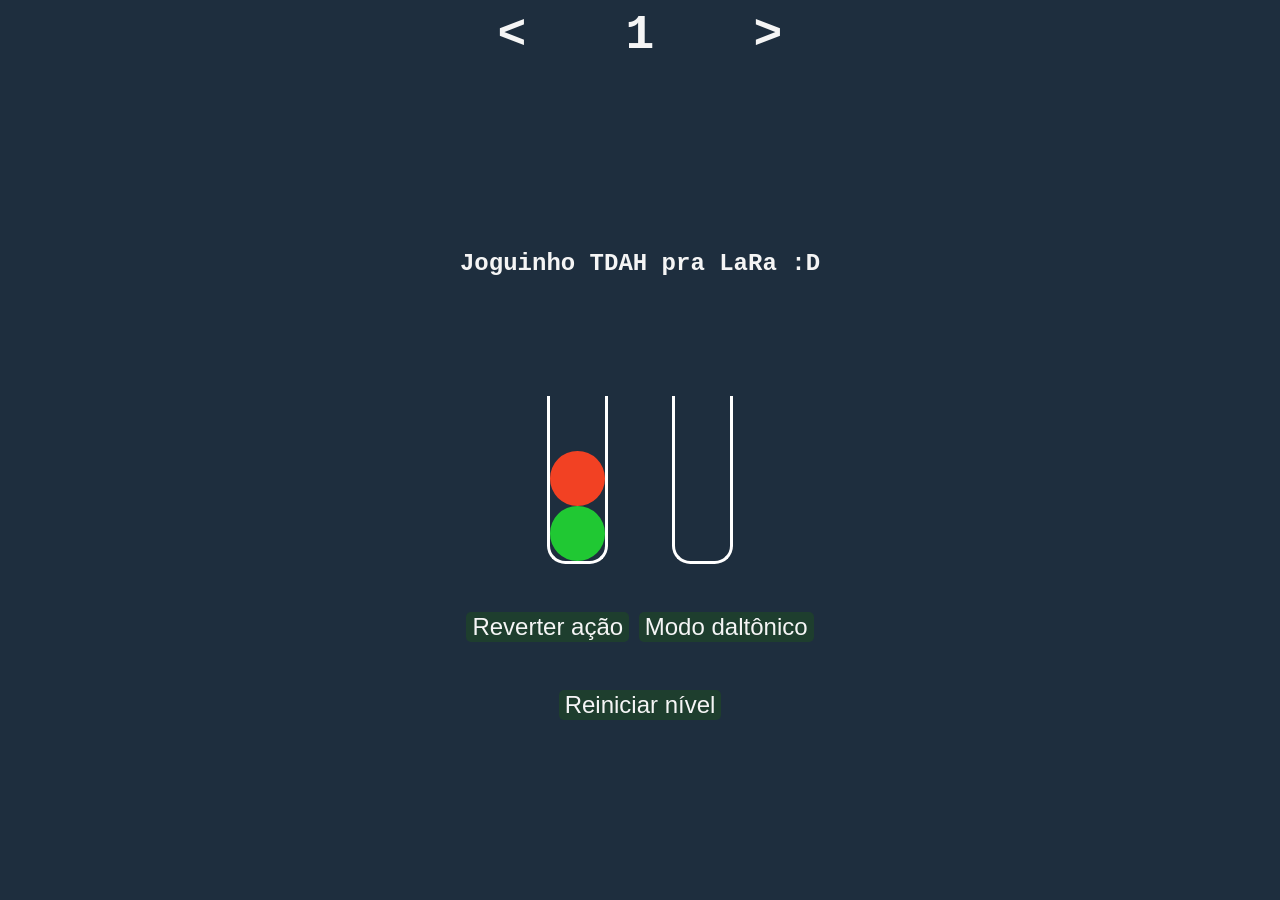
<file: index.html>
<!DOCTYPE html>
<html lang="en">
<head>
    <meta charset="UTF-8">
    <meta name="viewport" content="width=device-width, initial-scale=1.0">

    <link rel="stylesheet" href="css/main.css">
    <title>Joguinho TDAH</title>

    <script src="./js/objs/bola.js" defer></script>
    <script src="./js/objs/tubo.js" defer></script>
    <script src="./js/level-generator/procedural.js" defer></script>
    <script src="./js/levels.js" defer></script>
    <script src="./js/functions.js" defer></script>
    <script src="./js/main.js" defer></script>
    
</head>
<body>

    <div id="hud">
        <h1 onclick="changeLevels(Math.max(--levelGlobal, 1))"><</h1>
        <h1 id="levelDisplay">1</h1>
        <h1 onclick="changeLevels(Math.max(++levelGlobal, 1))">></h1>
    </div>

    <h1 id="joguinhoTDAH" onclick="toggleAssist()">Joguinho TDAH</h1>
    <div id="segurando">

        <div class="bola"> </div>
    </div>
    
    
    
    
    <div id="vitoria">
        <h1>Parabéns! Concluiu o nível! :)</h1>
        <button onclick="changeLevels(++levelGlobal)">Próximo</button>
    </div>
    <div id="acabou">
        <h1>Um dia eu faço o infinito, mas por enquanto, aproveita <3 <br></h1>
    </div>

    <main id="jogo">

    </main>
    <div>
        <button onclick="loadState()">Reverter ação</button>
        <button onclick="toggleAssist()">Modo daltônico</button>
        <p></p>
    </div>
    <button onclick="reiniciarNivel()" id="reiniciar">Reiniciar nível</button>
</body>
</html>

<!-- > -->
</file>
<file: css/main.css>
body {
    background-color: var(--backgroundColor);

    display: flex;
    flex-direction: column;
    justify-content: center;
    flex-wrap: wrap;
    align-items: center;
    height: 100svh;

    font-family: 'Courier New', Courier, monospace;
    color: whitesmoke;
    background-repeat: no-repeat;
    background-size: contain;
    background-position: center;
}

:root{
    --bolaSize: 65px;

    --corTubo: #fff;
    --corBotoes: #1e3e2e;

    --verdeLaRa: #acbb3e;
    --rosaLaRa: #f556e0;
    --verdeLaRa2: #99b969;
    --rosaFELPS: #ff3464;

    --tamanhoBordaTubo: 10px;

    --backgroundColor: #1e2e3e;
    

    --assistCor: transparent;
    --assistBackground: white;
    --acabou: none;
}

* {
    margin: 0;
}

main {
    display: flex;
    gap: 5%;
    row-gap: 5%;
    width: fit-content;

    justify-content: center;
    width: 100%;

    flex-wrap: wrap;
}

.tubo {
    border: solid var(--corTubo);
    border-top: 0;
    min-width: var(--bolaSize);
    width: max-content;
    height: fit-content;

    display: flex;
    flex-direction: column;

    justify-content: flex-end;

    display: flex;

    border-radius: 0 0 calc(var(--bolaSize) / 3) calc(var(--bolaSize) / 3);
}

.bola {
    height: var(--bolaSize);
    width: var(--bolaSize);
    border-radius: var(--bolaSize);

    border: 0 5px 0 5px transparent;
    text-shadow: var(--assistBackground);

    color: var(--assistCor);
    
    font-weight: bold;
    font-size: 1.3rem;

    display: flex;
    justify-content: center;
    align-items: center;

    user-select: none;
}

#segurando {
    display: flex;
    flex-direction: column;
    align-items: center;
    margin: 2rem 0;
}

button {
    background-color: var(--corBotoes);
    color: whitesmoke;
    
    border: 0;
    font-size: 1.5rem;
    border-radius: 5px;

    margin-top: 3rem;
}

#hud {
    display: flex;
    flex-wrap: wrap;
    width: 100vw;

    justify-content: space-around;
    position: absolute;
    top: 0;
    left: 50%;

    transform: translate(-50%);
}

#hud > h1 {
    padding: 0.5rem;
    
    font-size: 3rem;
}

#vitoria {
    display: none;
    position: absolute;

    flex-direction: column;

    background-color: var(--verdeLaRa2);
    padding: 1rem;
    color: var(--rosaFELPS);

    border-radius: 10px;
}

#vitoria > button {
    background-color: var(--rosaFELPS);
}

#acabou {
    display: var(--acabou);
    position: absolute;

    flex-direction: column;

    background-color: var(--verdeLaRa2);
    padding: 1rem;
    color: var(--rosaFELPS);

    border-radius: 10px;
}

#joguinhoTDAH {
    font-size: 24px;
    text-align: center;
    margin-top: 70px;
    width: 100vw;
}

@media (min-width: 1200px) {
    #hud {
        width: 30vw;
    }
}

@media (max-width: 1110px) {
    body {
        flex-direction: row;
    }
}
</file>
